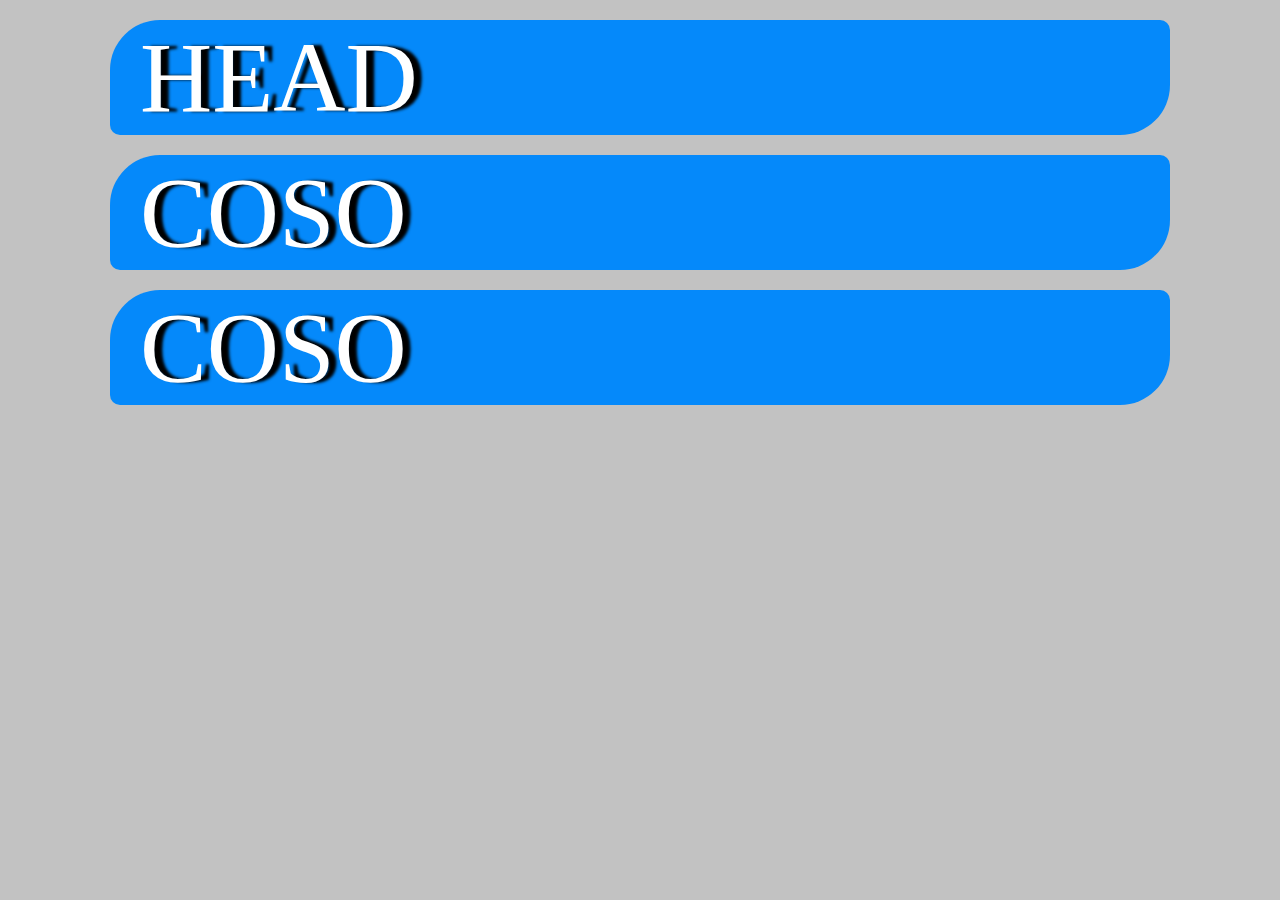
<file: server/qdcp.html>
<!DOCTYPE html>
<html lang="en">
<head>
    <meta charset="UTF-8">
    <link rel="stylesheet" href="style.css">
    <script src="https://ajax.googleapis.com/ajax/libs/jquery/3.6.1/jquery.min.js"></script>
    <script src="https://cdnjs.cloudflare.com/ajax/libs/gsap/3.6.0/gsap.min.js"></script>
    <script src="animate-text.js"></script>
    <title>qdcp</title>
</head>
<body>
<div class="container" id="list">
    <div class="field big" id="messenger">head</div>
    <div class="field big">Coso</div>
    <div class="field big">Coso</div>
</div>
</body>
</html>
</file>
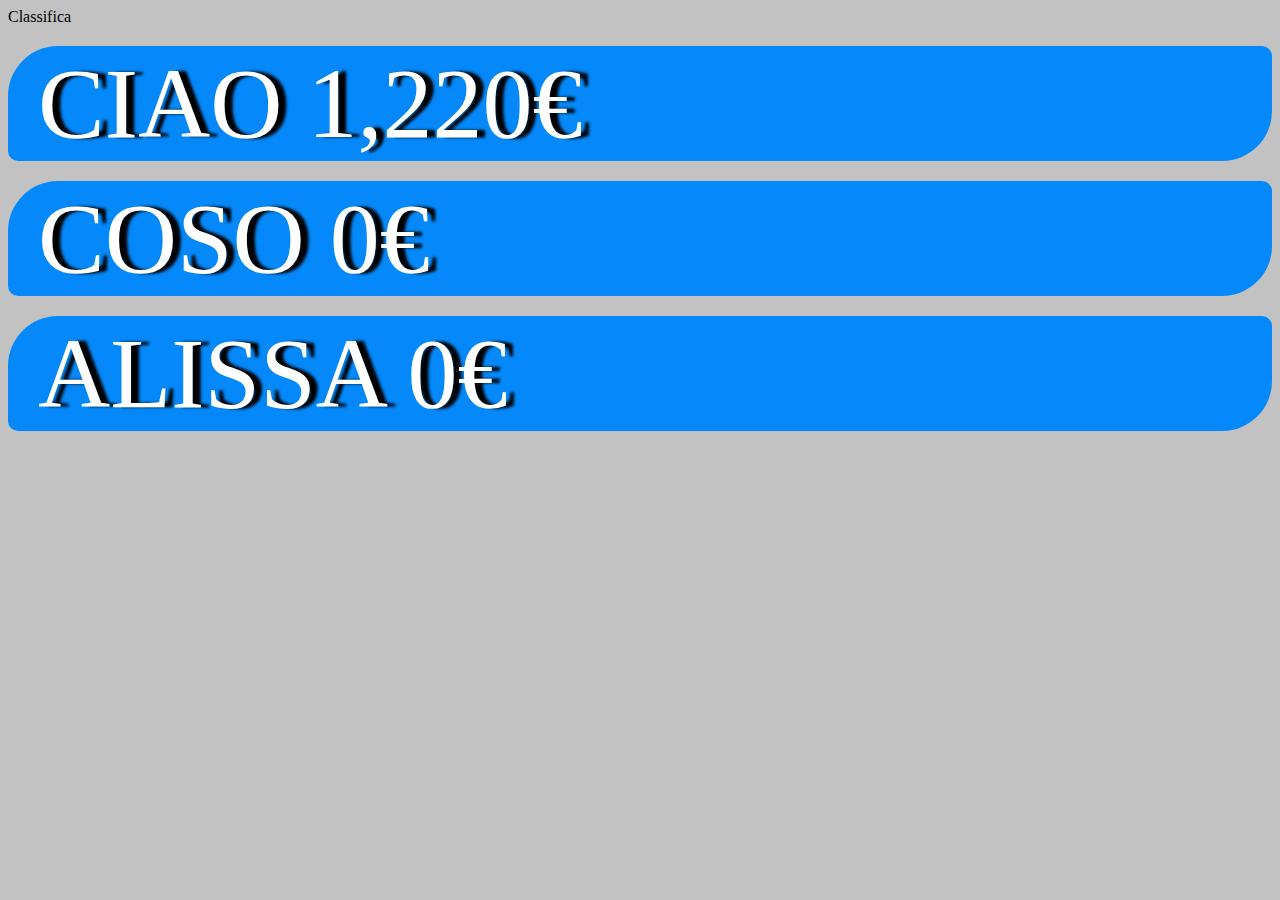
<file: server/structure.html>
<!DOCTYPE html>
<html lang="en">
<head>
  <meta charset="UTF-8">
  <link rel="stylesheet" href="style.css">
  <script src="https://ajax.googleapis.com/ajax/libs/jquery/3.6.1/jquery.min.js"></script>
  <script src="https://cdnjs.cloudflare.com/ajax/libs/gsap/3.6.0/gsap.min.js"></script>
  <script src="animate-text.js"></script>
  <title>qdcp</title>
</head>
<body>

</body>
</html><!DOCTYPE html>
<html lang="en">
<head>
  <meta charset="UTF-8">
  <link rel="stylesheet" href="style.css">
  <script src="https://ajax.googleapis.com/ajax/libs/jquery/3.6.1/jquery.min.js"></script>
  <script src="https://cdnjs.cloudflare.com/ajax/libs/gsap/3.6.0/gsap.min.js"></script>
  <script src="_classifica.js"></script>
  <title>qdcp</title>
</head>
<body>
<div id="structure">
  <div id="frame"></div>
  <div id="classifica"></div>
</div>
</body>
</html>
</file>
<file: server/style.css>
html{
    background: #c2c2c2;
}

body{
}

.container{
    margin: auto;
}

.field{
    margin: 20px auto;
    text-transform: uppercase;
    border-radius:50px 10px;
    padding: 0 30px;
    background: #0589fa;
    color: white;
    font-family: Calibri, serif;
    text-shadow: 8px 0 3px #000000;
    font-size: 100px;
    scale: 1;
    position: relative;
}

.big{
    width: 1000px;
}
</file>
